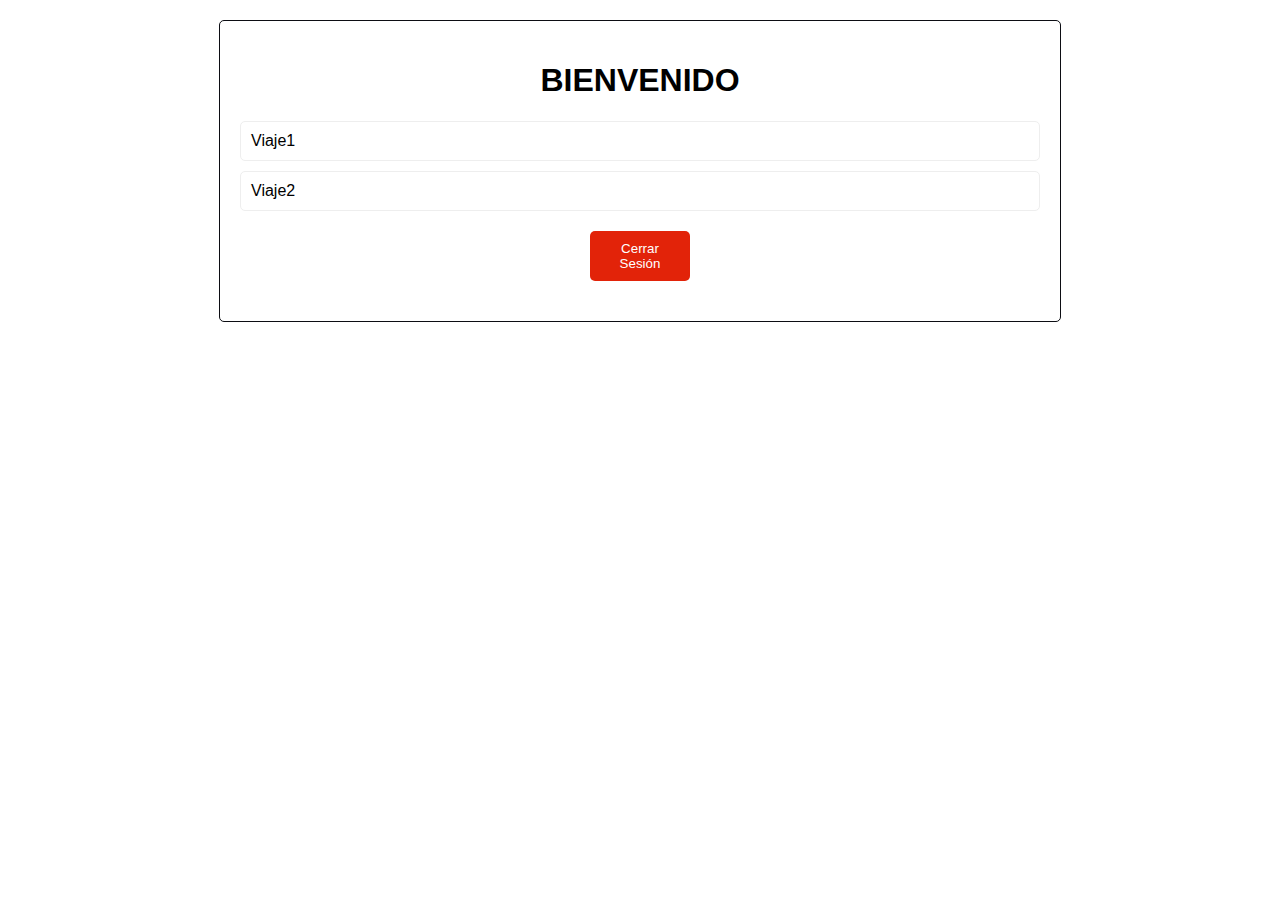
<file: dashboardConductor.html>
<!DOCTYPE html>
<html lang="es">
<head>
    <meta charset="UTF-8">
    <meta name="viewport" content="width=device-width, initial-scale=1.0">
    <link rel="stylesheet" href="css/dashConductor.css">

    <title>Dashboard del Profesor</title>
</head>
<body>

    <div class="container">
        <h1>BIENVENIDO</h1>
        <ul class="course-list">
            <li class="course-item" onclick="mostrarPasajeros()">Viaje1</li>
            <div id="curso1" class="description">
                <h3></h3>
            </div>
            <li class="course-item" onclick="mostrarPasajeros()">Viaje2</li>
            <div id="curso2" class="description">
                <h3></h3>
            </div>
        </ul>
        <button class="btn" onclick="cerrarSesion()">Cerrar Sesión</button>
    </div>
    
    <script>
        function toggleDescription(courseId) {
            var description = document.getElementById(courseId);
            if (description.style.display === "block") {
                description.style.display = "none";
            } else {
                description.style.display = "block";
            }
        }
    </script>

 <script src="js/dashConductor.js"></script>
 
</body>
</html>
</file>
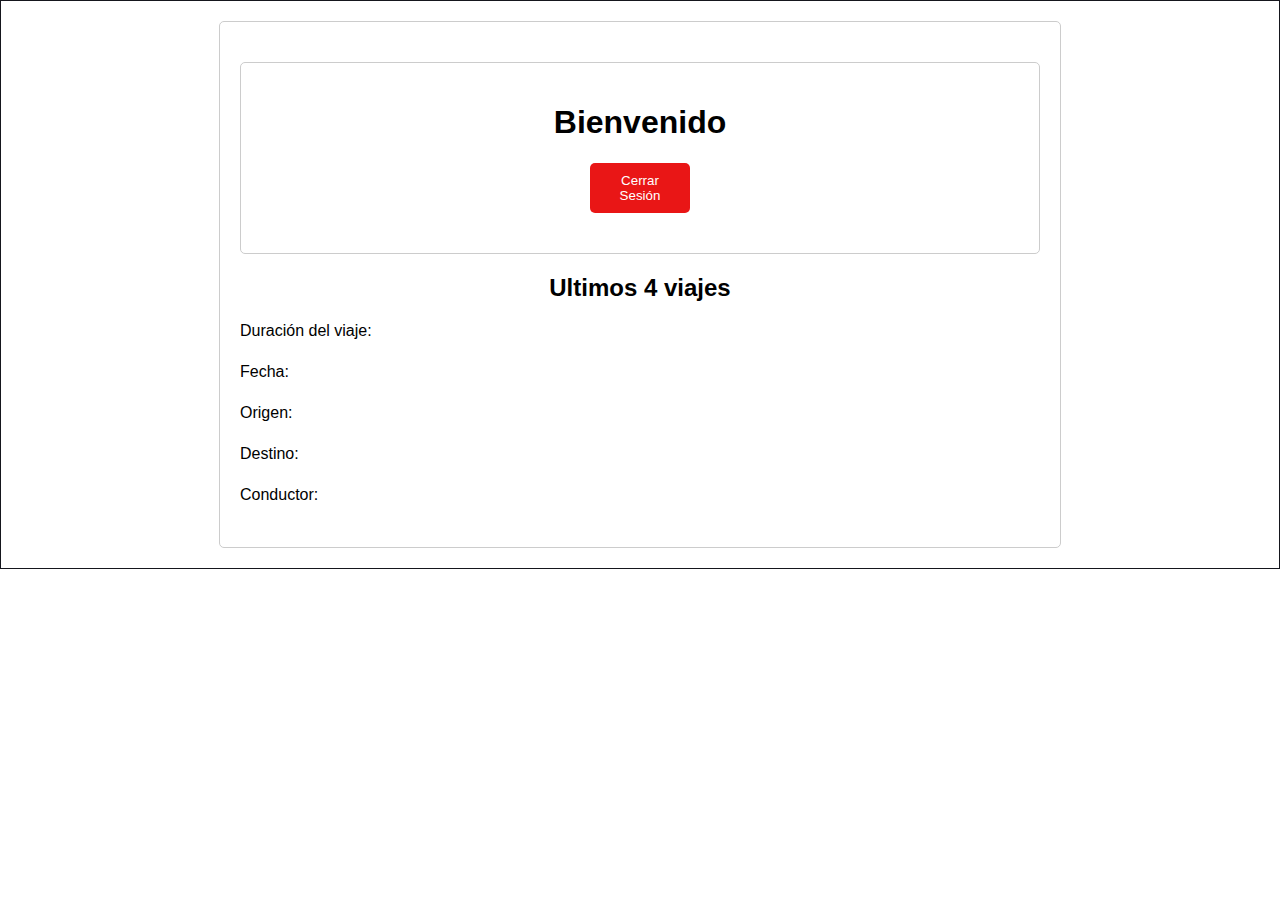
<file: dashboardUsuario.html>
<!DOCTYPE html>
<html lang="es">
<head>
    <meta charset="UTF-8">
    <meta name="viewport" content="width=device-width, initial-scale=1.0">
    <link rel="stylesheet" href="css/dashUsu.css">
    
    <title>Dashboard del Alumno</title>
</head>
<body>
    <div class="container">
        <div class="container">
            <div style="text-align: center;">
                <h1>Bienvenido</h1>
                <button class="btn btn-rojo" onclick="cerrarSesion()">Cerrar Sesión</button>
            </div>
        </div>
        
        
        <div class="survey">
            <h2>Ultimos 4 viajes</h2>
            
            <label>Duración del viaje:</label><br>
            <label>Fecha:</label><br>
            <label>Origen:</label><br>
            <label>Destino:</label><br>
            <label>Conductor:</label><br>
        </div>
        
        
    </div>

    <script>
        function submitSurvey() {
            alert("Encuesta enviada correctamente.");
        }
    </script>
<script src="js/login.js"></script>
</body>
</html>
</file>
<file: css/dashConductor.css>
body {
    font-family: Arial, sans-serif;
    margin: 0;
    padding: 0;
}
.container {
    max-width: 800px;
    margin: 20px auto;
    padding: 20px;
    border: 1px solid #0c0d13;
    border-radius: 5px;
}
h1, h2 {
    text-align: center;
}
.course-list {
    list-style: none;
    padding: 0;
}
.course-item {
    border: 1px solid #eee;
    margin-bottom: 10px;
    padding: 10px;
    border-radius: 5px;
    cursor: pointer;
}
.course-item:hover {
    background-color: #f9f9f9;
}
.description {
    display: none;
    margin-top: 10px;
}
.btn {
    display: block;
    width: 100px;
    margin: 20px auto;
    padding: 10px;
    text-align: center;
    background-color: #e22309;
    color: #fff;
    border: none;
    border-radius: 5px;
    cursor: pointer;
}

.btn:hover {
    background-color: #ebd40a;
}
.btnIcon i {
    margin-right: 10px;
}
.btnIcon {
    display: inline-flex;
    align-items: center;
    margin-top: 10px;
}
</file>
<file: css/dashUsu.css>
.html, body {
            height: 100%;
            margin: 0;
            padding: 0;
            font-family: Arial, sans-serif;
            border: 1px solid #15161d;
        }

        .container {
            max-width: 800px;
            margin: 20px auto;
            padding: 20px;
            border: 1px solid #ccc;
            border-radius: 5px;
        }

        h1, h2 {
            text-align: center;
        }

        .profile {
            margin-bottom: 20px;
        }

        .profile label {
            font-weight: bold;
        }

        .survey {
            margin-top: 20px;
        }

        .survey label {
            display: block;
            margin-bottom: 5px;
        }

        .survey input[type="radio"] {
            margin-right: 5px;
        }

        .btn {
            display: block;
            width: 100px;
            margin: 20px auto;
            padding: 10px;
            text-align: center;
            background-color: #e91616;
            color: #fff;
            border: none;
            border-radius: 5px;
            cursor: pointer;
        }

        .btn:hover {
            background-color: #b32a00;
        }
        .btnIcon i {
            margin-right: 10px;
        }
        .btnIcon {
            display: inline-flex;
            align-items: center;
            margin-top: 10px;
        }
</file>
